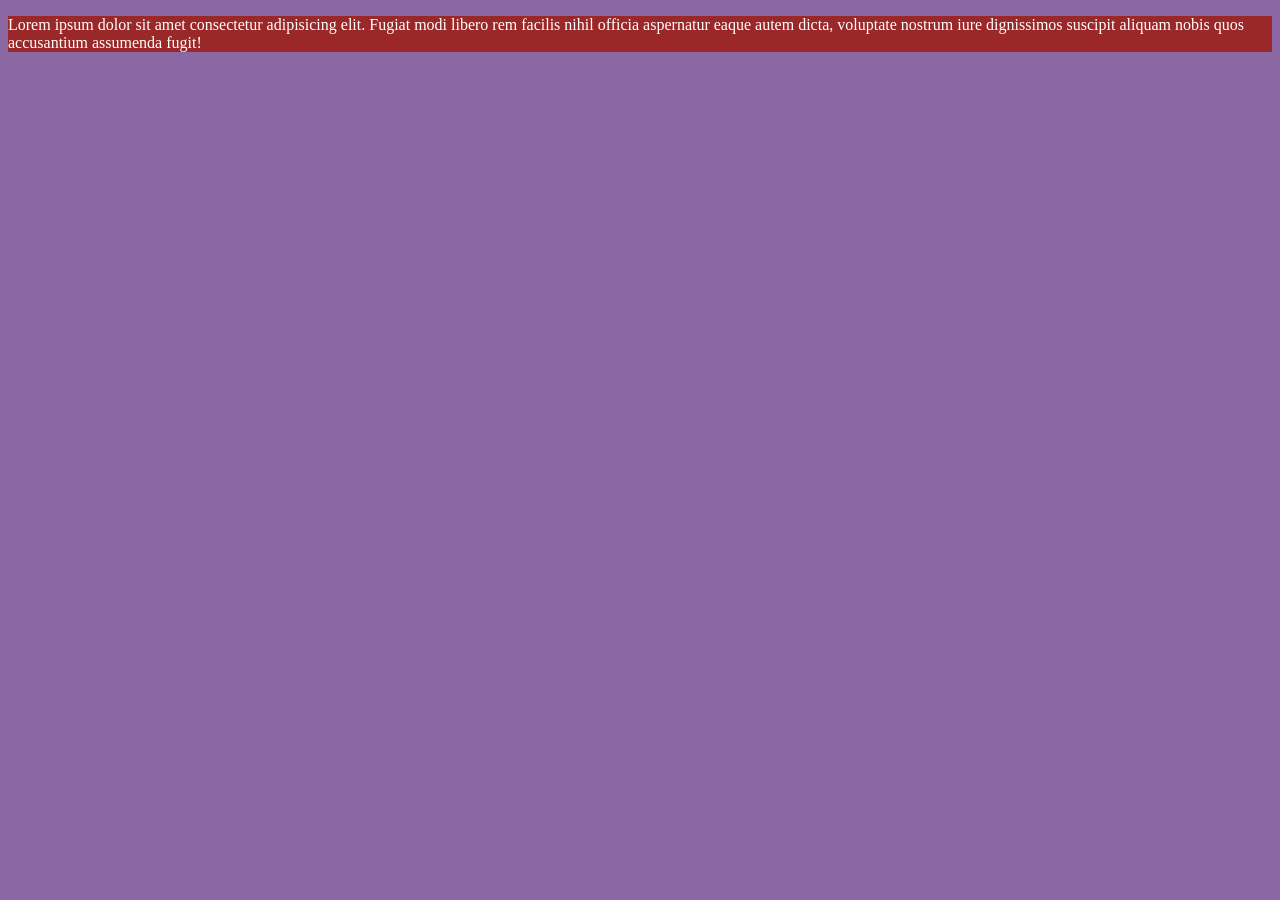
<file: index.html>
<!DOCTYPE html>
<html lang="en">
<head>
    <meta charset="UTF-8">
    <meta name="viewport" content="width=device-width, initial-scale=1.0">
    <title>Document</title>
    <link rel="stylesheet" href="estilo.css">
</head>
<body>
    <p>
        Lorem ipsum dolor sit amet consectetur 
        adipisicing elit. Fugiat modi libero rem facilis nihil officia aspernatur eaque autem dicta, voluptate nostrum iure dignissimos suscipit 
        aliquam nobis quos accusantium assumenda fugit!
    </p>
</body>
</html>
</file>
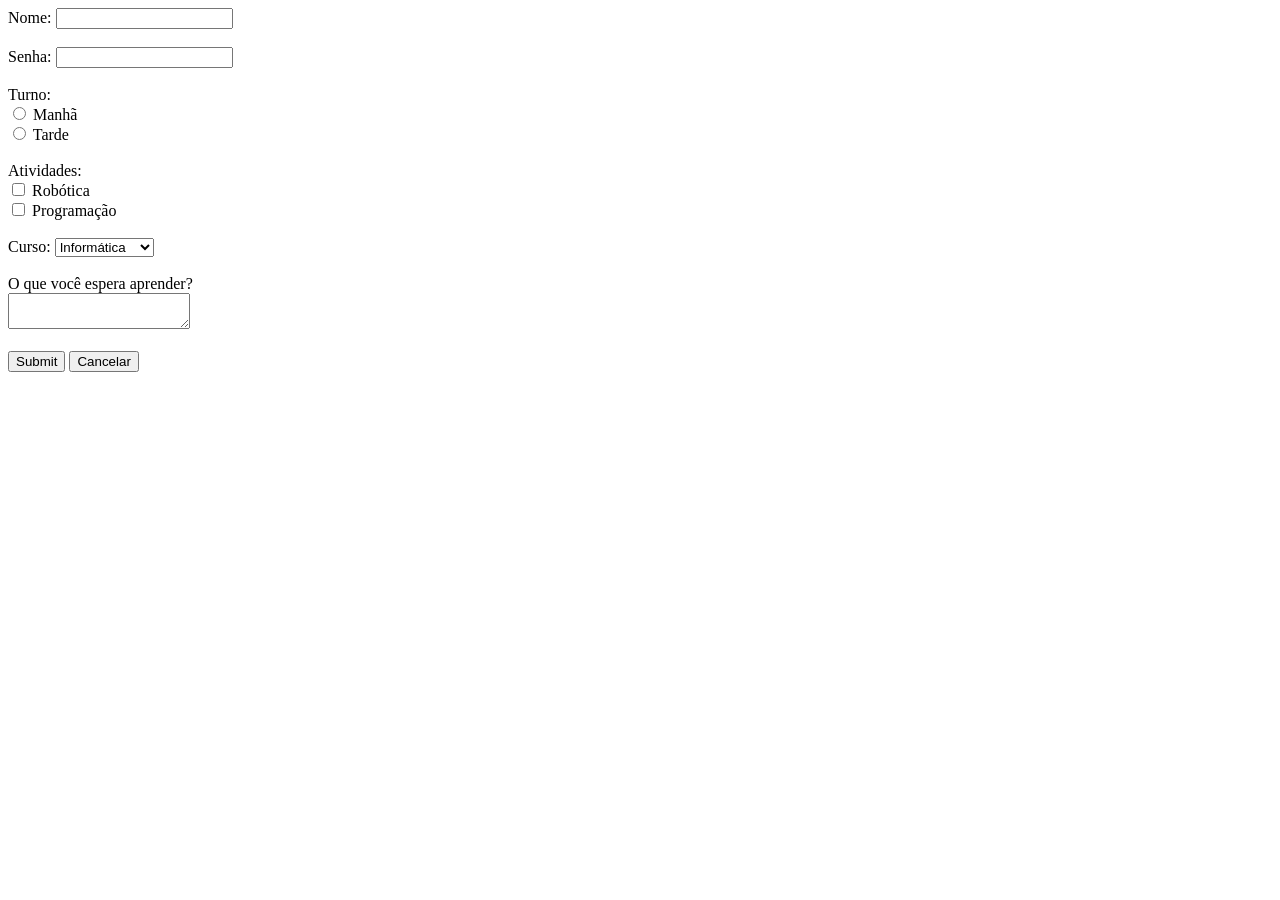
<file: ativform.html>
<!DOCTYPE html>
<html lang="en">
<head>
    <meta charset="UTF-8">
    <meta name="viewport" content="width=device-width, initial-scale=1.0">
    <title>Document</title>
</head>
<body>
    <form>
        <label>Nome: </label>
        <input type="text"><br><br>

        <label>Senha: </label>
        <input type="password"><br><br>

        <label>Turno:</label>
        <br>
        <input type="radio">
        <label>Manhã</label><br>
        <input type="radio">
        <label>Tarde</label><br><br>

        <label>Atividades: </label><br>
        <input type="checkbox">
        <label>Robótica</label><br>
        <input type="checkbox">
        <label>Programação</label><br><br>

        <label>Curso: </label>

        <select>
            <option>Informática</option>
            <option>Enfermagem</option>
        </select><br><br>

        <label>O que você espera aprender?</label><br>
        <textarea>


        </textarea><br><br>
        <input type="submit">
        <input type="submit" value="Cancelar">

    </form>
</body>
</html>
</file>
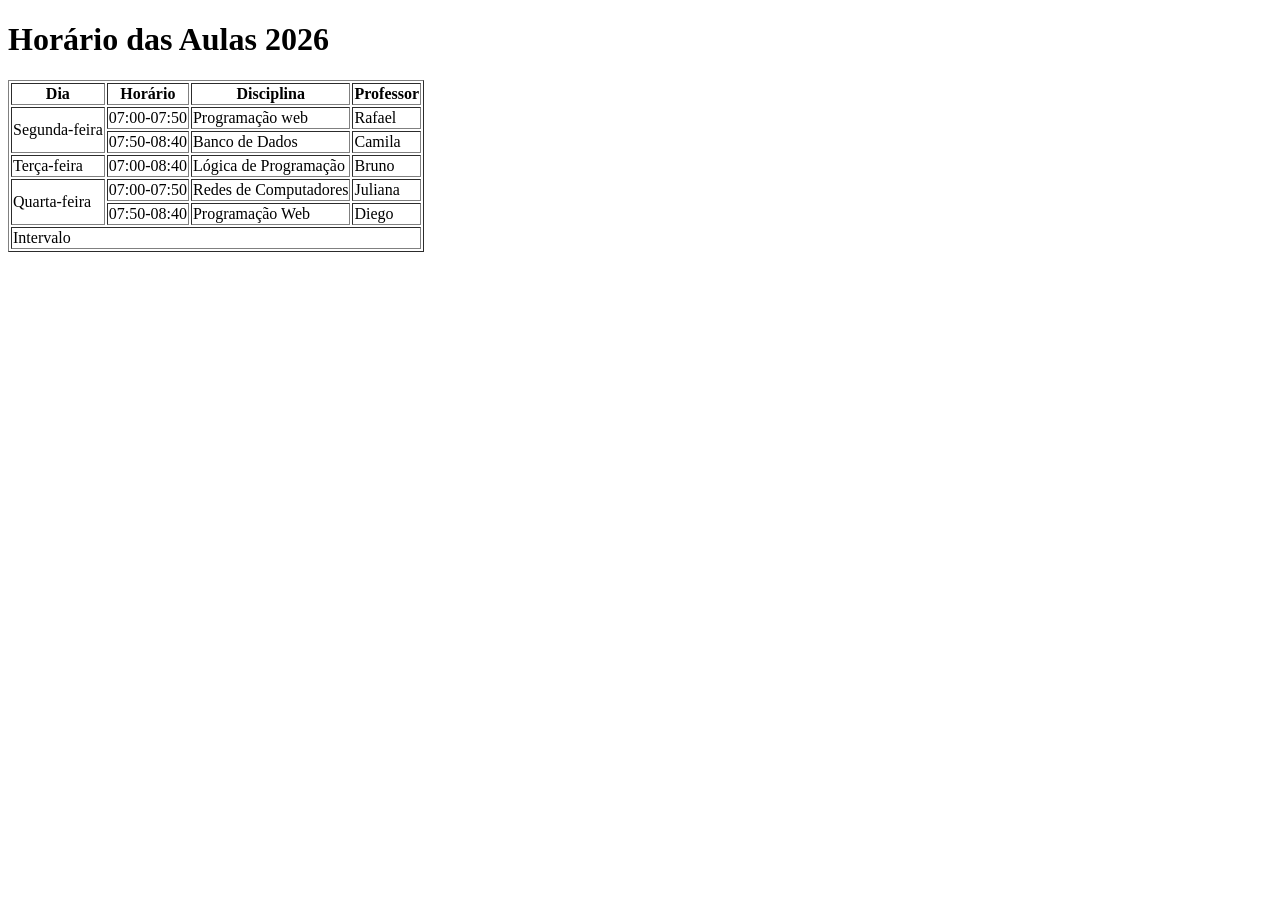
<file: atividade.html>
<!DOCTYPE html>
<html lang="en">
<head>
    <meta charset="UTF-8">
    <meta name="viewport" content="width=device-width, initial-scale=1.0">
    <title>Tabela de Horários</title>
</head>
<body>
    <h1>Horário das Aulas 2026</h1>
    <table border="1">
        <thead>
            <tr>
                <th>Dia</th>
                <th>Horário</th>
                <th>Disciplina</th>
                <th>Professor</th>
            </tr>

        </thead>
        <tbody>
            <tr>
                <td rowspan="2">Segunda-feira</td>
                <td>07:00-07:50</td>
                <td>Programação web</td>
                <td>Rafael</td>
            </tr>
            <tr>
                <td>07:50-08:40</td>
                <td>Banco de Dados</td>
                <td>Camila</td>
            </tr>
            <tr>
                <td>Terça-feira</td>
                <td>07:00-08:40</td>
                <td>Lógica de Programação</td>
                <td>Bruno</td>
            </tr>
            <tr>
                <td rowspan="2">Quarta-feira</td>
                <td>07:00-07:50</td>
                <td>Redes de Computadores</td>
                <td>Juliana</td>
            </tr>
            <tr>
                <td>07:50-08:40</td>
                <td>Programação Web</td>
                <td>Diego</td>
            </tr>
            <tr>
                <td colspan="4">Intervalo</td>
            </tr>




</tbody>
    </table>
</body>
</html>
</file>
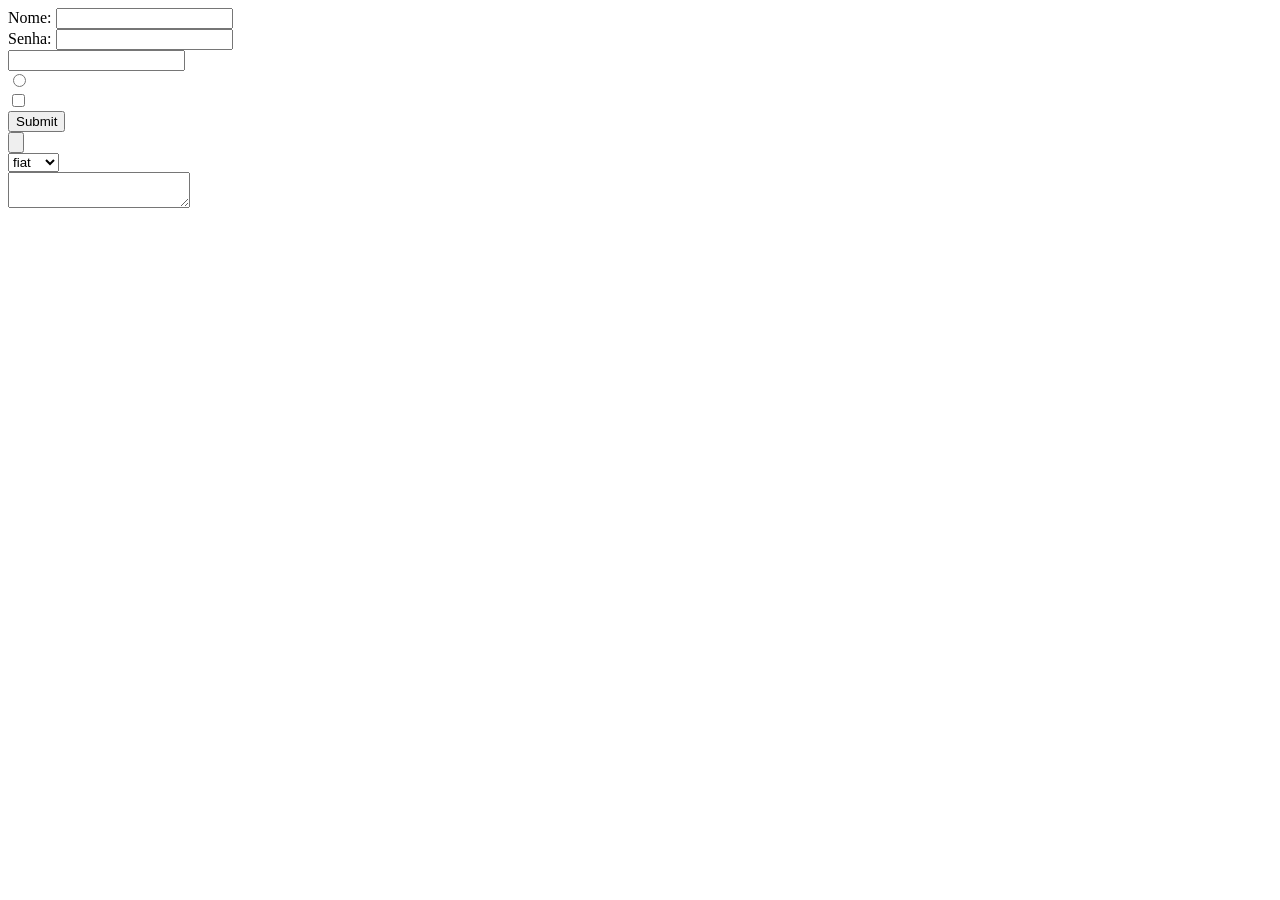
<file: form.html>
<!DOCTYPE html>
<html lang="en">
<head>
    <meta charset="UTF-8">
    <meta name="viewport" content="width=device-width, initial-scale=1.0">
    <title>Document</title>
</head>
<body>
    <form>

        <label>Nome: </label>
        <input type="text"><br>

        <label>Senha: </label>
        <input type="password"><br>

        <input type="text"><br>
        <input type="radio"><br>
        <input type="checkbox"><br>
        <input type="submit"><br>
        <input type="button"><br>

        <select>
            <option>fiat</option>
            <option>gol</option>
            <option>palio</option>
            <option>hilux</option>
        </select>
        <br>

        <textarea>

        </textarea>
    </form>
</body>
</html>
</file>
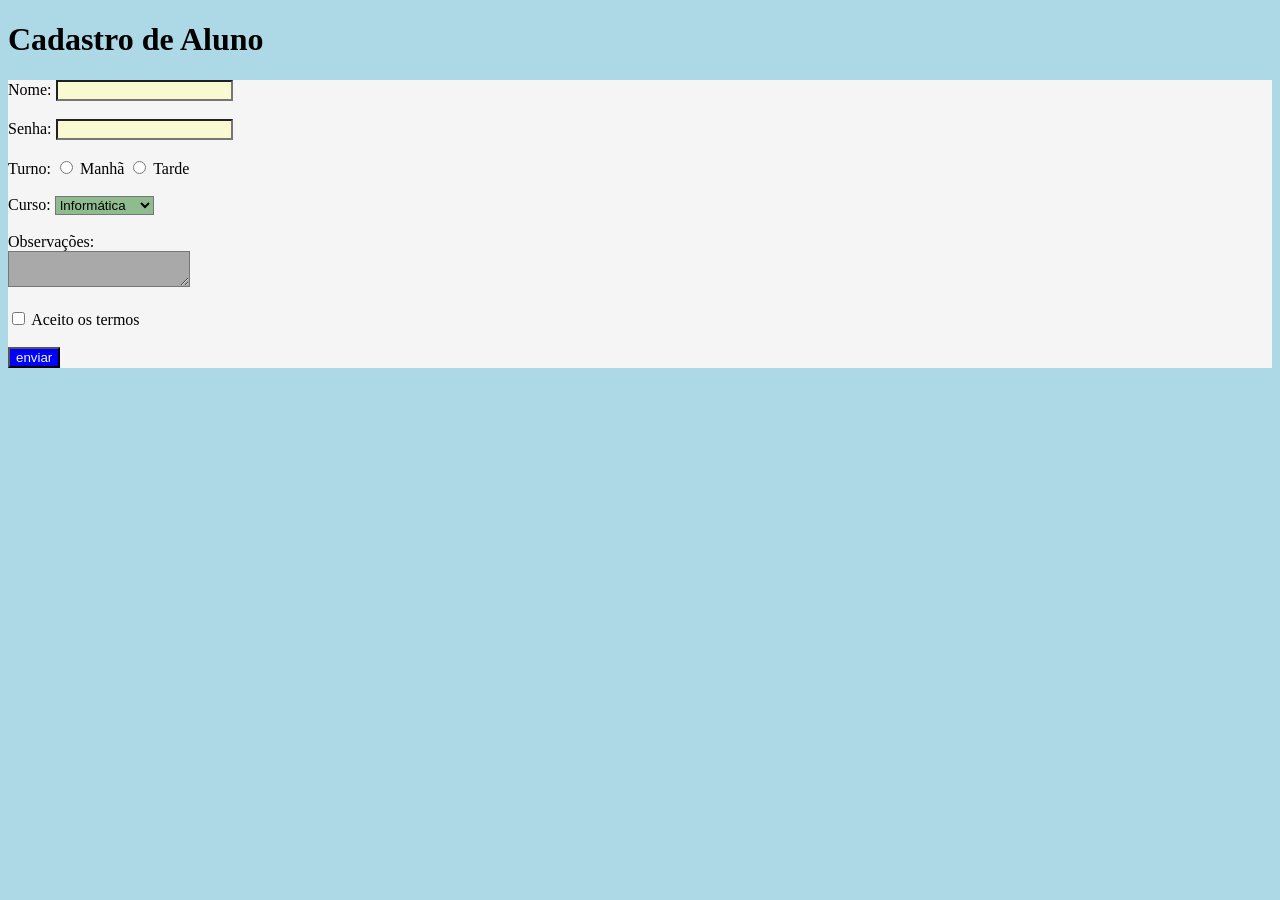
<file: form_css.html>
<!DOCTYPE html>
<html lang="en">
<head>
    <meta charset="UTF-8">
    <meta name="viewport" content="width=device-width, initial-scale=1.0">
    <title>Formulário</title>
    <link rel="stylesheet" href="estilo3.css">
</head>
<body>
    <h1> Cadastro de Aluno</h1>

    <form>
        <label>Nome: </label>
        <input style="color: rgb(153, 130, 99);" type="text"><br><br>

        <label>Senha: </label>
        <input type="password"><br><br>

        <label>Turno: </label>
        <input type="radio">
        <label>Manhã</label>
        <input type="radio">
        <label>Tarde</label><br><br>

        <label>Curso: </label>
        <select>
            <option>Informática</option>
            <option>Enfermagem</option>
        </select><br><br>

        <label>Observações: </label><br>
        <textarea>


        </textarea><br><br>

        <input type="checkbox">
        <label>Aceito os termos</label> <br> <br>

        <input type="button" value="enviar" style="background-color: blue; color: ghostwhite;">

    </form>
</body>
</html>
</file>
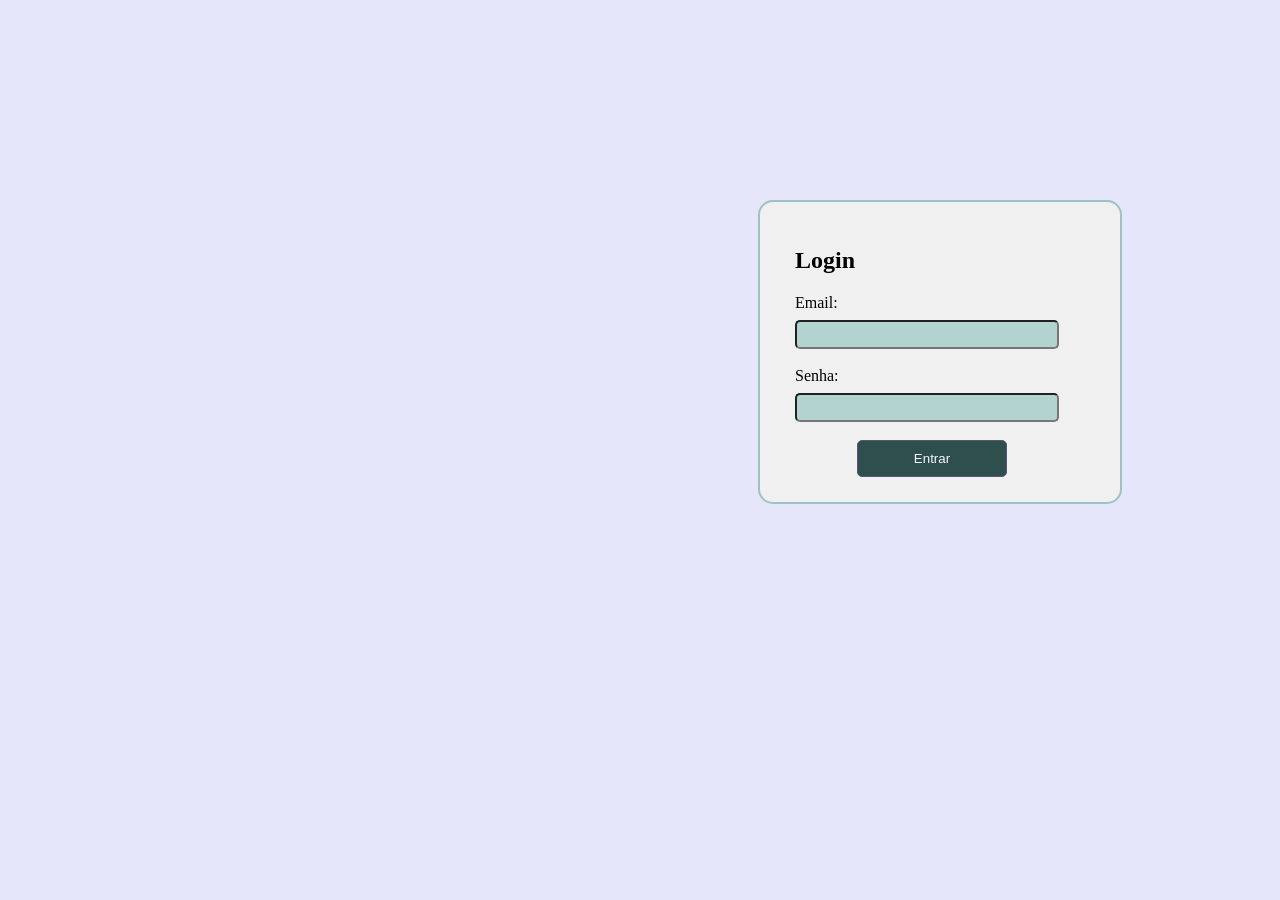
<file: login.html>
<!DOCTYPE html>
<html lang="en">
<head>
    <meta charset="UTF-8">
    <meta name="viewport" content="width=device-width, initial-scale=1.0">
    <title>Login</title>
    <style>
        body{
            background-color: lavender;
        }
        div{
            background-color: rgb(240, 240, 240);
            border: 2px solid rgba(58, 139, 135, 0.452);
            width: 300px;
            margin-top: 200px;
            margin-left: 750px;
            padding: 25px;
            padding-left: 35px;
            border-radius: 15px;
        }
        input{
            background-color: rgba(105, 175, 172, 0.452);
            color:azure;
            padding: 5px;
            margin-top: 8px;
            width: 250px;
            border-radius: 5px;
        }
        button{
            background-color: darkslategrey;
            color: ghostwhite;
            padding: 10px;
            border: 1px solid rgb(90, 85, 117);
            width: 150px;
            margin-left: 62px;
            border-radius: 5px;
        }
    </style>
</head>
<body>
    
    <div>

        <h2>Login</h2>

        <label>Email: </label>
        <input type="email"><br><br>

        <label>Senha: </label>
        <input type="password"><br><br>

        <button type="submit">Entrar</button>

    </div>

</body>
</html>
</file>
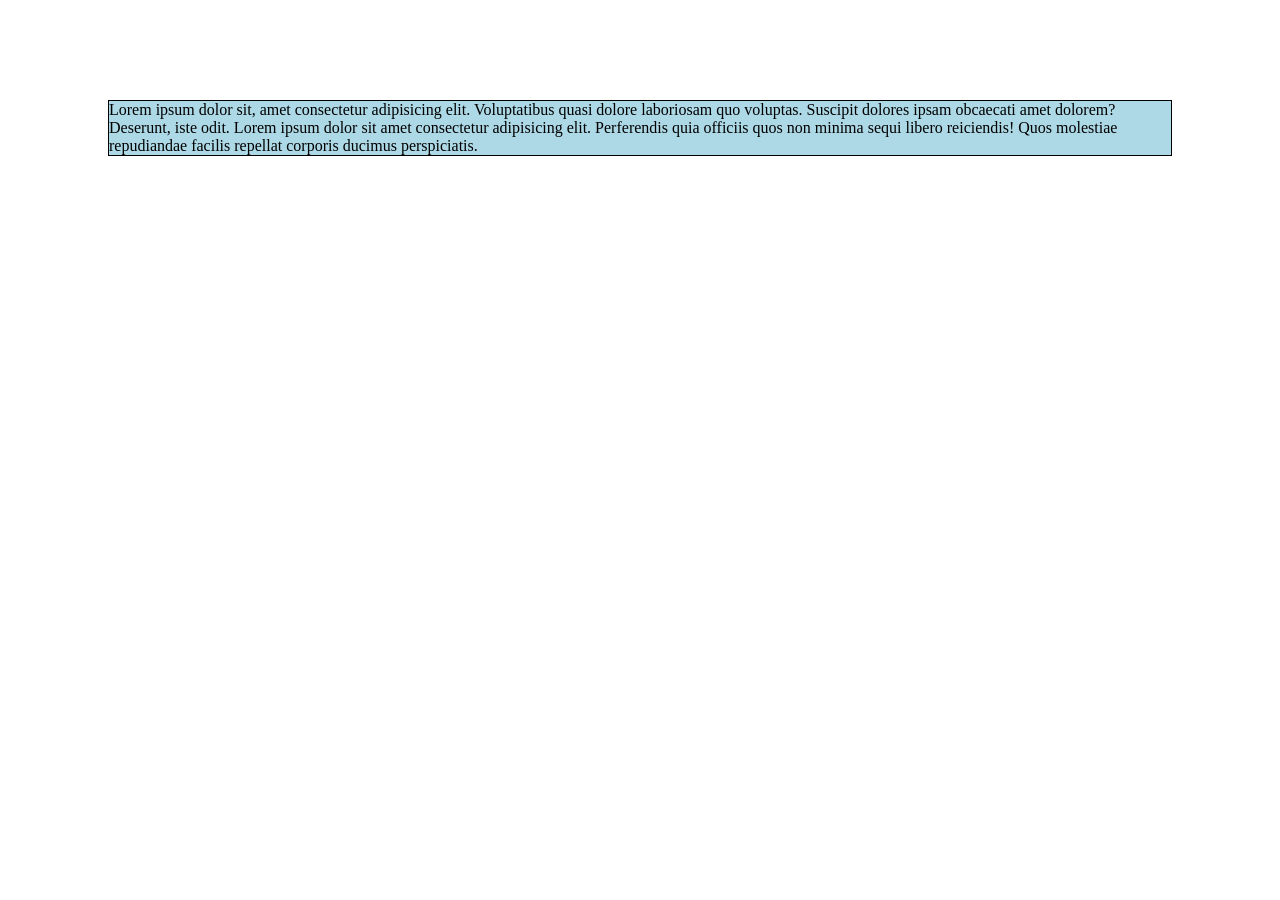
<file: margens.html>
<!DOCTYPE html>
<html lang="en">
<head>
    <meta charset="UTF-8">
    <meta name="viewport" content="width=device-width, initial-scale=1.0">
    <title>Margens</title>
    <style>
        p{
            background-color: lightblue;
            border: 1px solid black;
            margin-top: 100px;
            margin-left: 100px;
            margin-right: 100px;
            margin-bottom: 100px;
        }
    </style>
</head>
<body>
    <p>
        Lorem ipsum dolor sit, amet consectetur
         adipisicing elit. Voluptatibus quasi dolore
        laboriosam quo voluptas. Suscipit dolores ipsam
         obcaecati amet dolorem? Deserunt, iste odit.
         Lorem ipsum dolor sit amet consectetur adipisicing elit. 
         Perferendis quia officiis quos non minima sequi
          libero reiciendis! Quos molestiae repudiandae facilis
          repellat corporis ducimus perspiciatis.
    </p>
</body>
</html>
</file>
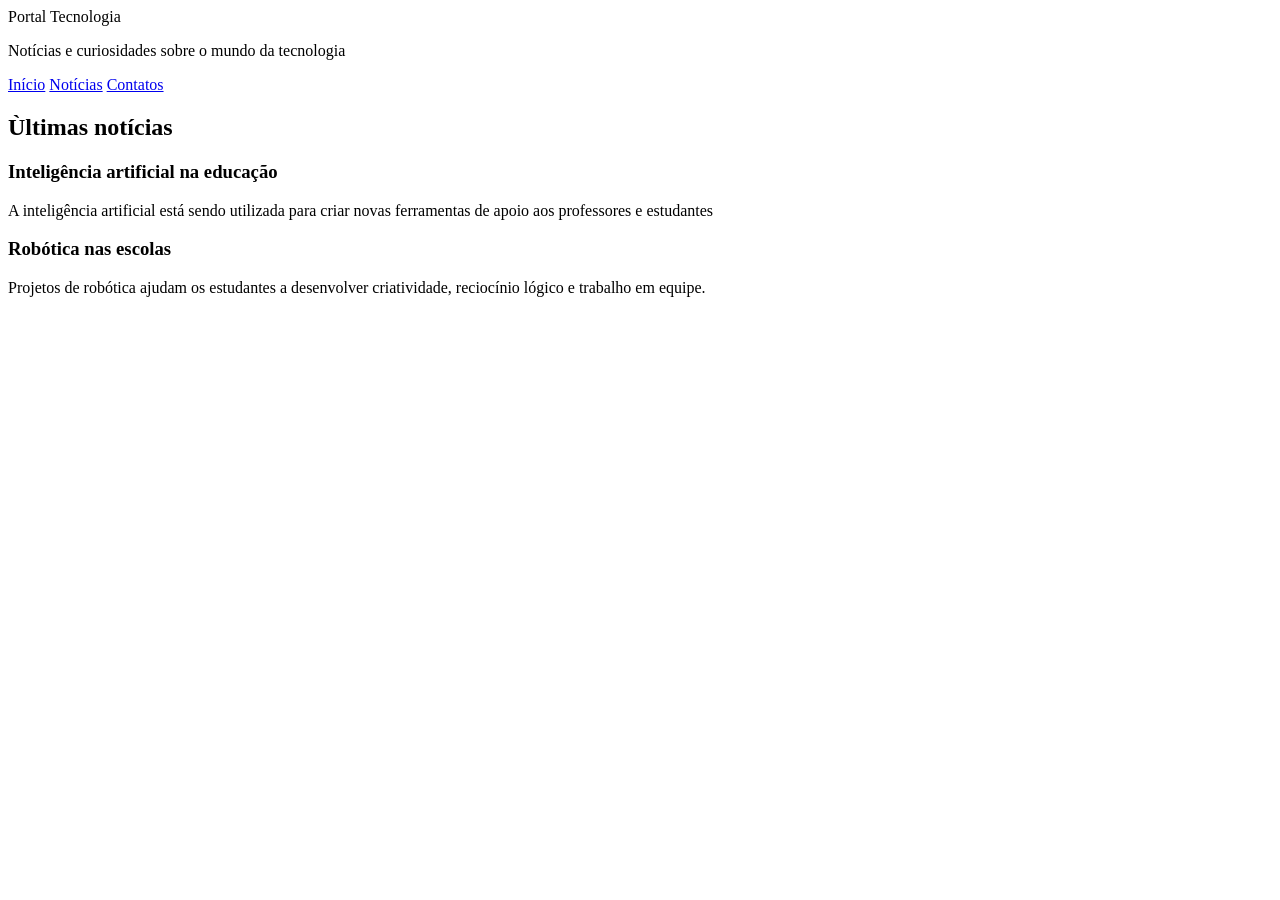
<file: semantica.html>
<!DOCTYPE html>
<html lang="en">
<head>
    <meta charset="UTF-8">
    <meta name="viewport" content="width=device-width, initial-scale=1.0">
    <title>Document</title>
</head>
<body>
    
    <header>
        <hi>Portal Tecnologia</hi>
        <p>Notícias e curiosidades sobre o mundo da tecnologia</p>
    </header>

    <nav>
        <a href="#">Início</a>
        <a href="#">Notícias</a>
        <a href="#">Contatos</a>
    </nav>

    <main>
        <section>
            <h2>Ùltimas notícias</h2>

            <article>
                <h3>Inteligência artificial na educação</h3>
                <p>
                    A inteligência artificial está sendo utilizada para criar
                    novas ferramentas de apoio aos professores e estudantes
                </p>
            </article>

            <article>
                <h3>Robótica nas escolas</h3>
                <p>
                    Projetos de robótica ajudam os estudantes a desenvolver
                    criatividade, reciocínio lógico e trabalho em equipe.
                </p>
            </article>
        </section>

    </main>
</body>
</html>
</file>
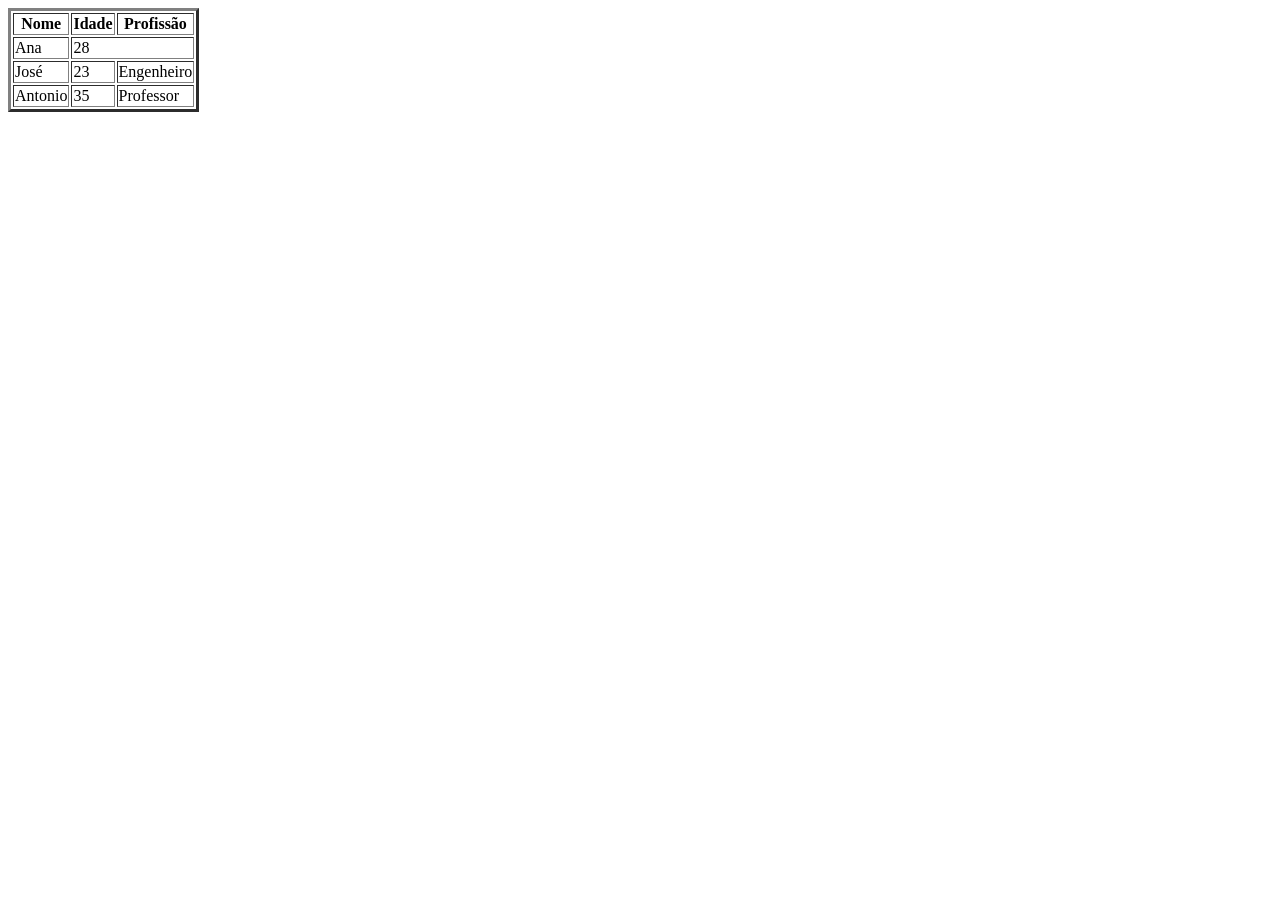
<file: tabelas.html>
<!DOCTYPE html>
<html lang="en">
<head>
    <meta charset="UTF-8">
    <meta name="viewport" content="width=device-width, initial-scale=1.0">
    <title>tabela</title>
</head>
<body>
    
    <table border="3">
        <thead>
            <tr>
               <th>Nome</th>
               <th>Idade</th>
               <th>Profissão</th>
            </tr>
        </thead>
        <tbody>
            <tr>
                <td>Ana</td>
                <td colspan="2">28</td>
                
            </tr>
            <tr>
                <td rowspan="">José</td>
                <td>23</td>
                <td>Engenheiro</td>
            </tr>
            <tr>
                <td>Antonio</td>
                <td>35</td>
                <td>Professor</td>
            </tr>

        </tbody>
    </table>

</body>
</html>
</file>
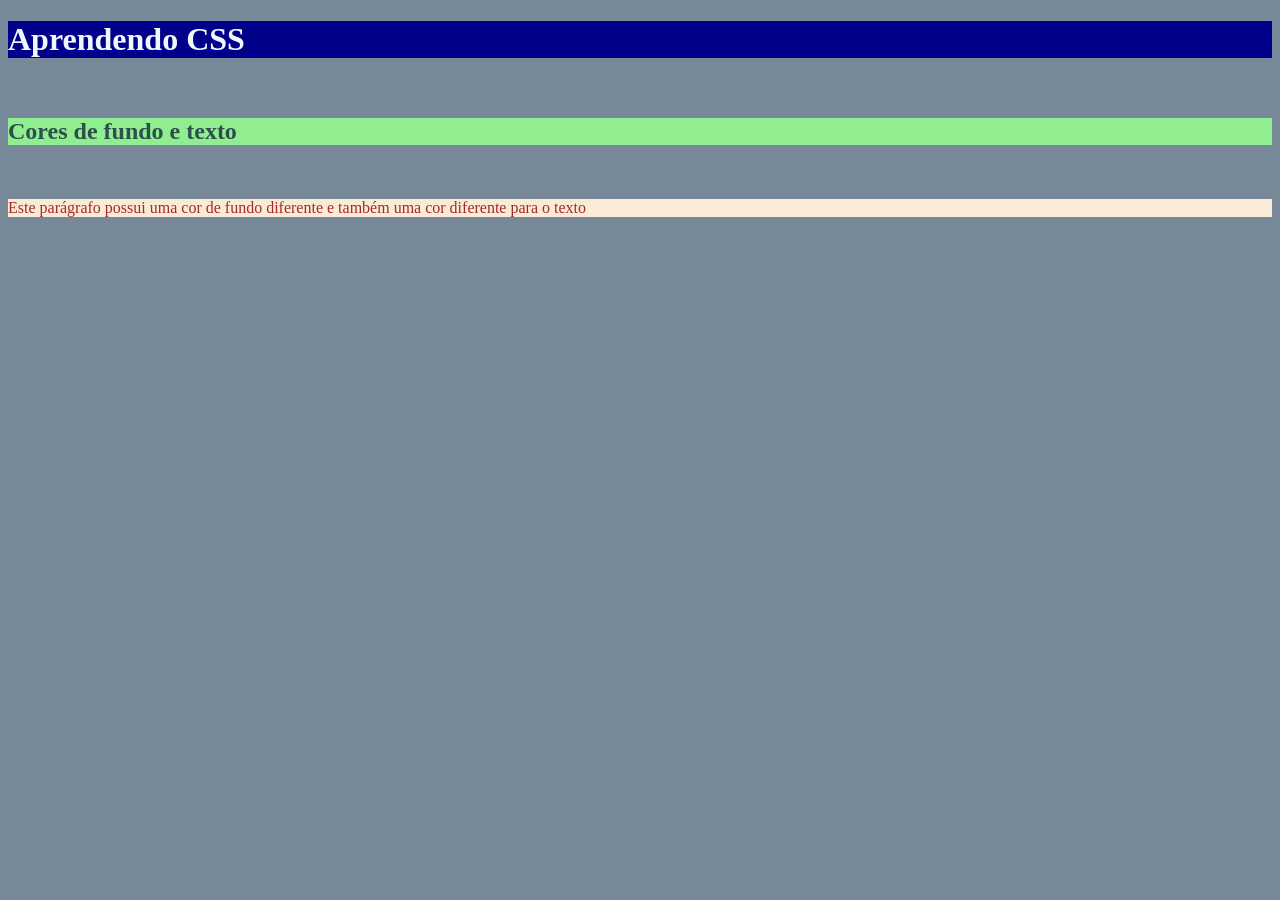
<file: teste.html>
<!DOCTYPE html>
<html lang="en">
<head>
    <meta charset="UTF-8">
    <meta name="viewport" content="width=device-width, initial-scale=1.0">
    <title>Cores com CSS</title>
    <link rel="stylesheet" href="estilo2.css">
</head>

<body>
    <h1>Aprendendo CSS</h1>
    <br>

    <h2>Cores de fundo e texto</h2>
    <br>

    <p> Este parágrafo possui uma cor de fundo diferente e também uma cor diferente para o texto</p>
    
</body>
</html>
</file>
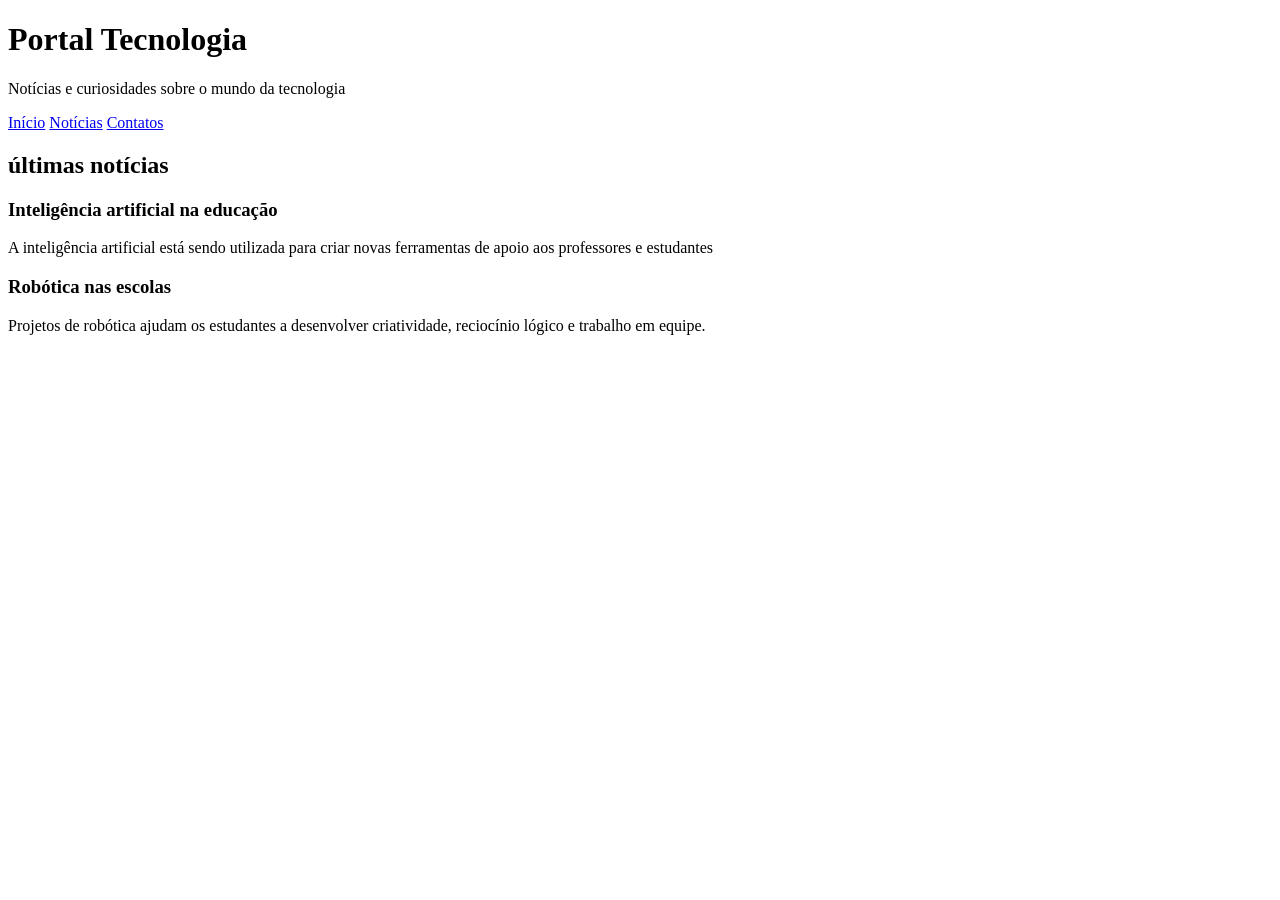
<file: semantica/semantica.html>
<!DOCTYPE html>
<html lang="en">
<head>
    <meta charset="UTF-8">
    <meta name="viewport" content="width=device-width, initial-scale=1.0">
    <title>Document</title>
</head>
<body>
    
    <header>
        <h1>Portal Tecnologia</h1>
        <p>Notícias e curiosidades sobre o mundo da tecnologia</p>
    </header>

    <nav>
        <a href="#">Início</a>
        <a href="#">Notícias</a>
        <a href="#">Contatos</a>
    </nav>

    <main>
        <section>
            <h2>últimas notícias</h2>

            <article>
                <h3>Inteligência artificial na educação</h3>
                <p>
                    A inteligência artificial está sendo utilizada para criar
                    novas ferramentas de apoio aos professores e estudantes
                </p>
            </article>

            <article>
                <h3>Robótica nas escolas</h3>
                <p>
                    Projetos de robótica ajudam os estudantes a desenvolver
                    criatividade, reciocínio lógico e trabalho em equipe.
                </p>
            </article>
        </section>

    </main>
</body>
</html>
</file>
<file: estilo.css>
body{
    background-color: rgb(139, 103, 163);
}

p{
    background-color: rgb(155, 40, 40);
    color: white;
}
</file>
<file: estilo3.css>
body{
    background-color: lightblue;
}
form{
    background-color: whitesmoke;
}
input{
    background-color: lightgoldenrodyellow;
}
select{
    background-color: darkseagreen;
}
textarea{
    background-color: darkgrey;
}
</file>
<file: estilo2.css>
body{
    background-color: lightslategray;
}

h1{
    background-color: darkblue;
    color:aliceblue;
}

h2{
    background-color: lightgreen ;
    color: darkslategrey;
}

p{
    background-color: antiquewhite;
    color: brown;
}
</file>
